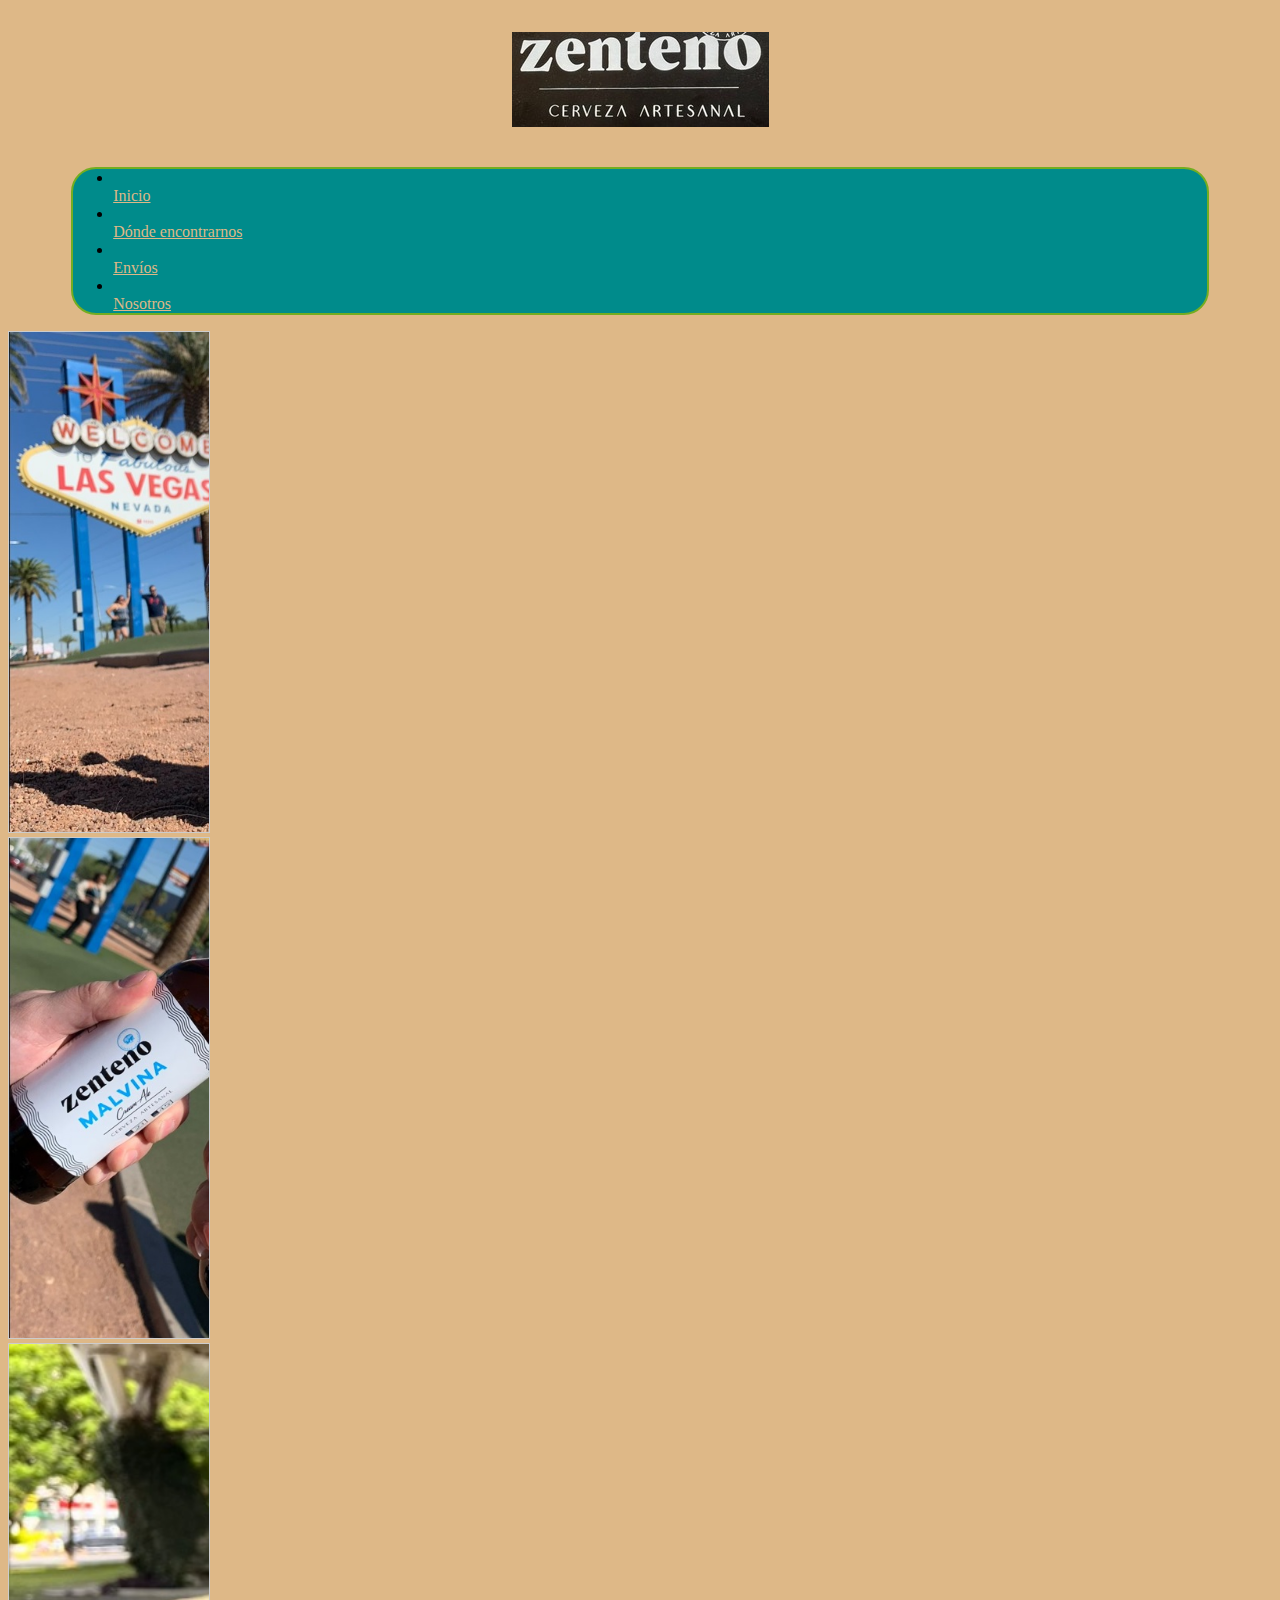
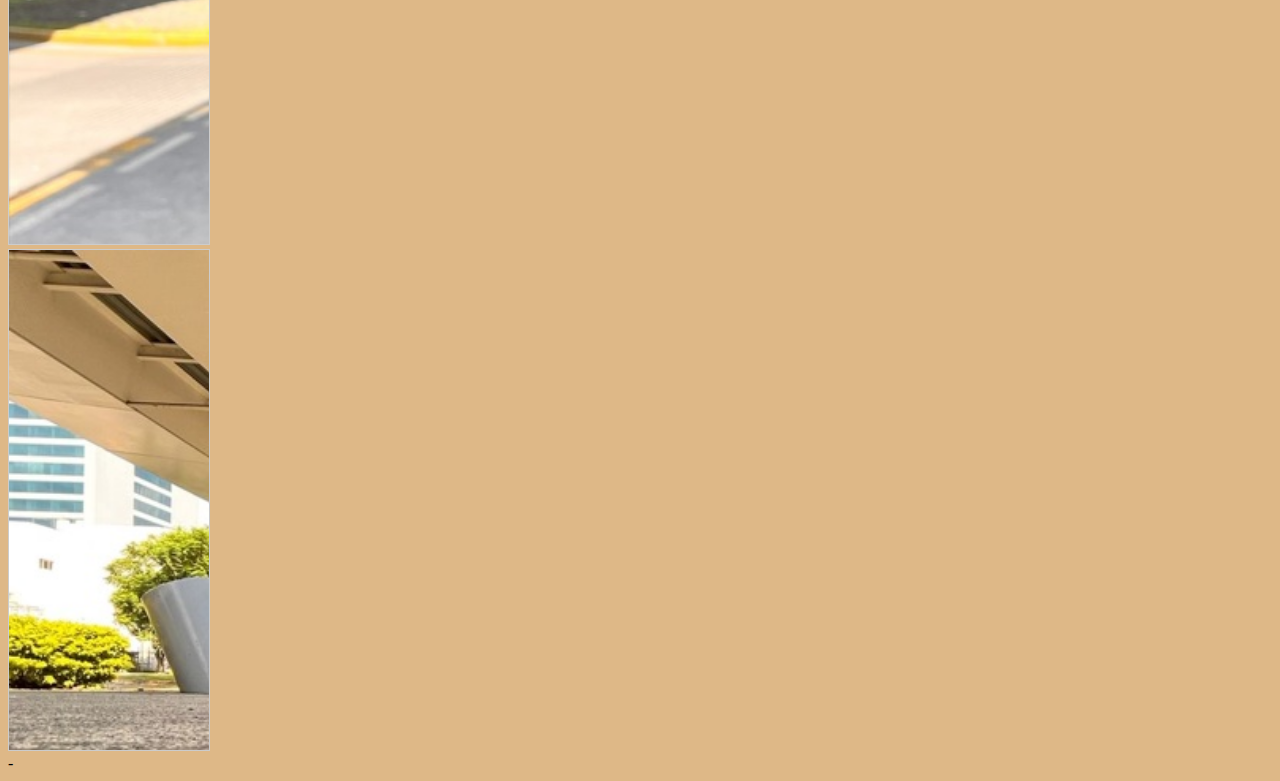
<file: index.html>
<!DOCTYPE html>
<html lang="es">
<head>
    <meta charset="UTF-8">
    <meta http-equiv="X-UA-Compatible" content="IE=edge">
    <meta name="viewport" content="width=device-width, initial-scale=1.0">
    <link href="https://cdn.jsdelivr.net/npm/bootstrap@5.3.0-alpha1/dist/css/bootstrap.min.css" rel="stylesheet" integrity="sha384-GLhlTQ8iRABdZLl6O3oVMWSktQOp6b7In1Zl3/Jr59b6EGGoI1aFkw7cmDA6j6gD" crossorigin="anonymous">
    <link rel="stylesheet" href="./css/style.css">
    <link rel="stylesheet" href="./css/nosotros.css">
    
    <title>Cervecería Zenteno</title>
</head>
<body>
    <h1><p align="center"><a href="index.html"><img src="./assets/img/logo.jpg" alt="logo"></a></p></h1>
    
    <ul id="nav" class="nav justify-content-end"></ul>
    <script src="../js/nav.js"></script>
      

      <div class="container-sm">

        <div id="carousel" class="carousel slide" data-bs-ride="carousel">
          <div class="carousel-inner">
            <div class="carousel-item active">
              <img src="./assets/img/Zenteno0.1.jpg" class="d-block w-100" alt="Zenteno">
            </div>
            <div class="carousel-item">
              <img src="./assets/img/Zenteno1.1.jpg" class="d-block w-100" alt="Zenteno1">
            </div>
            <div class="carousel-item">
              <img src="./assets/img/Zenteno2.1.jpg" class="d-block w-100" alt="Zenteno2">
            </div>
            <div class="carousel-item">
              <img src="./assets/img/Zenteno3.1.jpg" class="d-block w-100" alt="Zenteno3">
            </div>
          </div>
        </div>
      </div>


     

      
    <script src="https://cdn.jsdelivr.net/npm/bootstrap@5.3.0-alpha1/dist/js/bootstrap.bundle.min.js" integrity="sha384-w76AqPfDkMBDXo30jS1Sgez6pr3x5MlQ1ZAGC+nuZB+EYdgRZgiwxhTBTkF7CXvN" crossorigin="anonymous"></script>-
</body>
</html>
</file>
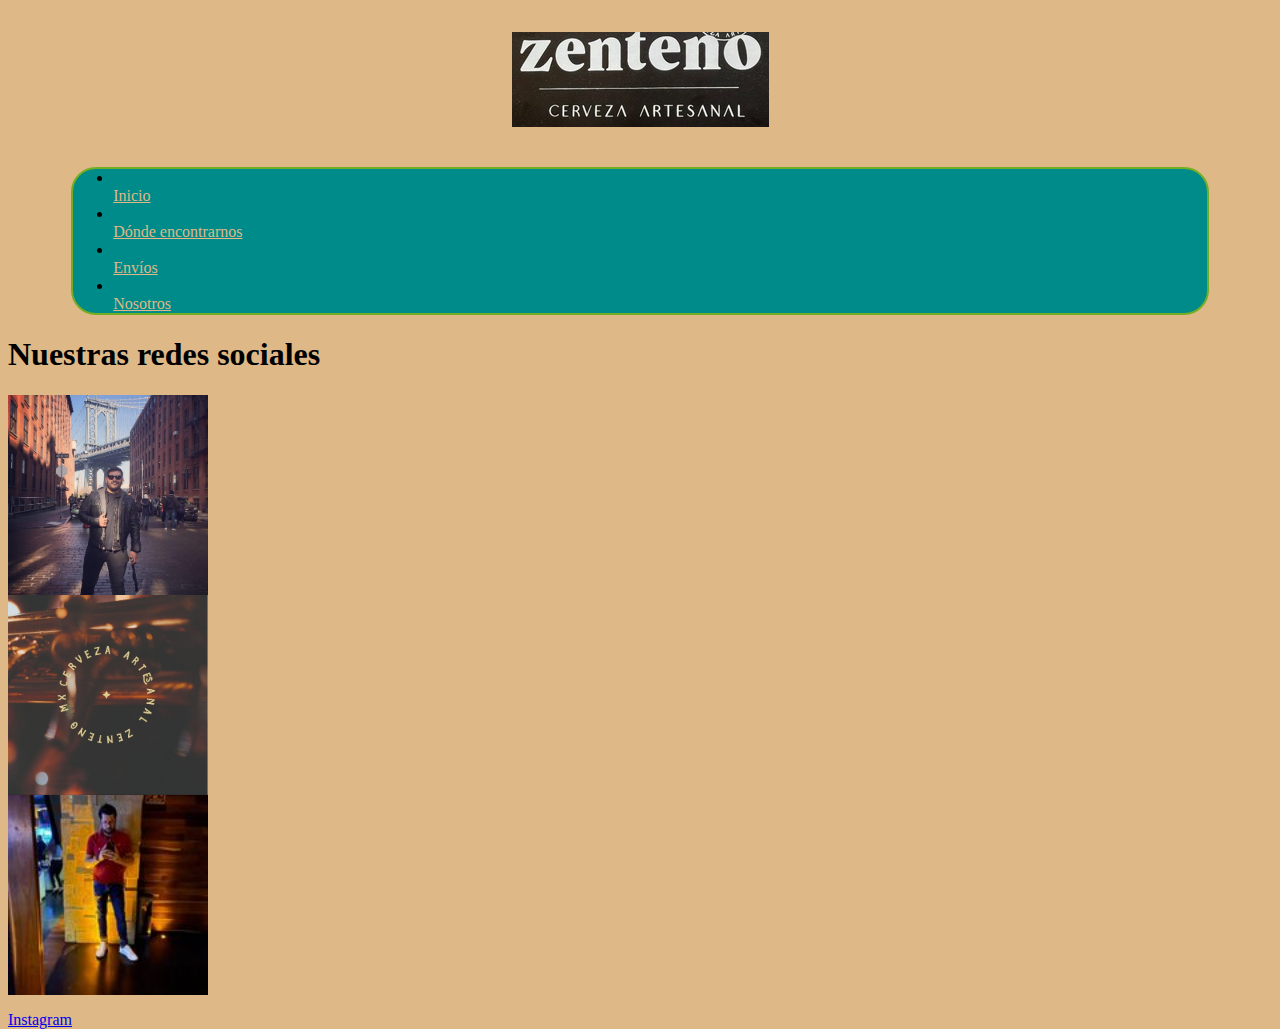
<file: html/Contacto.html>
<!DOCTYPE html>
<html lang="en">
<head>
    <meta charset="UTF-8">
    <meta http-equiv="X-UA-Compatible" content="IE=edge">
    <meta name="viewport" content="width=device-width, initial-scale=1.0">
    <link href="https://cdn.jsdelivr.net/npm/bootstrap@5.3.0-alpha1/dist/css/bootstrap.min.css" rel="stylesheet" integrity="sha384-GLhlTQ8iRABdZLl6O3oVMWSktQOp6b7In1Zl3/Jr59b6EGGoI1aFkw7cmDA6j6gD" crossorigin="anonymous">
    <link rel="stylesheet" href="../css/style.css">
    <link rel="stylesheet" href="../css/Contacto.css">
    <title>Cervecería Zenteno</title>
</head>
<body>
  <h1><p align="center"><a href="../index.html"><img src="../assets/img/logo.jpg" alt="logo"></a></p></h1>

    <ul id="nav" class="nav justify-content-end"></ul>
    <script src="../js/nav.js"></script>

    <h1>Nuestras redes sociales</h1>
    <section class="text-center">
        <!-- Primer fila -->
        <div class="row" alt="">
          <!-- Contenedor de una imagen -->
          <div class="col-12 col-md-4 px-0 py-3">
            <!-- Fila para centrar contenido -->
            <div class="row justify-content-center">
              <!-- Parte posterior de la imagen (la oscura) -->
              <div class="imagen-circular rounded-circle p-0">
                <!-- Detras de la imagen -->
                <div class="col-12 col-md-4 align-text-bottom texto-circular rounded-circle text-center">
                  <div class="row align-content-center h-100">
                    <div class="col-12 description">
                      <strong> 
                      Mike<br>
                      </strong>
                  </div>
                </div>
              </div>
              <!-- Imagen -->
              <img src="../assets/img/Mike.jpg" class="img-fluid p-0 rounded-circle">
              <p><a href="https://www.instagram.com/mikegallardo_/" target="
                        ">Instagram</a></p>
            </div>
          </div>
        </div>
        <!-- Contenedor de una imagen -->
        <div class="col-12 col-md-4 px-0 py-3">
            <!-- Fila para centrar contenido -->
            <div class="row justify-content-center">
              <!-- Parte posterior de la imagen (la oscura) -->
              <div class="imagen-circular rounded-circle p-0">
                <!-- Detras de la imagen -->
                <div class="col-12 col-md-4 align-text-bottom texto-circular rounded-circle text-center">
                  <div class="row align-content-center h-100">
                    <div class="col-12 description">
                      <strong>
                        Zenteno<br>
                      </strong>
                    </div>
                  </div>
                </div>
                <!-- Imagen -->
                <img src="../assets/img/Zenteno4.jpg" class="img-fluid p-0 rounded-circle">
                <p><a href="https://www.instagram.com/cervezazenteno/" target="
                    ">Instagram</a></p>
              </div>
            </div>
          </div>
        <!-- Contenedor de una imagen -->
        <div class="col-12 col-md-4 px-0 py-3">
            <!-- Fila para centrar contenido -->
            <div class="row justify-content-center">
              <!-- Parte posterior de la imagen (la oscura) -->
              <div class="imagen-circular rounded-circle p-0">
                <!-- Detras de la imagen -->
                <div class="col-12 col-md-4 align-text-bottom texto-circular rounded-circle text-center">
                  <div class="row align-content-center h-100">
                    <div class="col-12 description">
                      <strong>
                        Raúl<br>
                      </strong>
                    </div>
                  </div>
                </div>
                <!-- Imagen -->
                <img src="../assets/img/Raúl.jpg" class="img-fluid p-0 rounded-circle">
                <p><a href="https://www.instagram.com/jraulha/" target="
                    ">Instagram</a></p>
              </div>
            </div>
          </div>
        </div>


    <script src="https://cdn.jsdelivr.net/npm/bootstrap@5.3.0-alpha1/dist/js/bootstrap.bundle.min.js" integrity="sha384-w76AqPfDkMBDXo30jS1Sgez6pr3x5MlQ1ZAGC+nuZB+EYdgRZgiwxhTBTkF7CXvN" crossorigin="anonymous"></script>
</body>
</html>
</file>
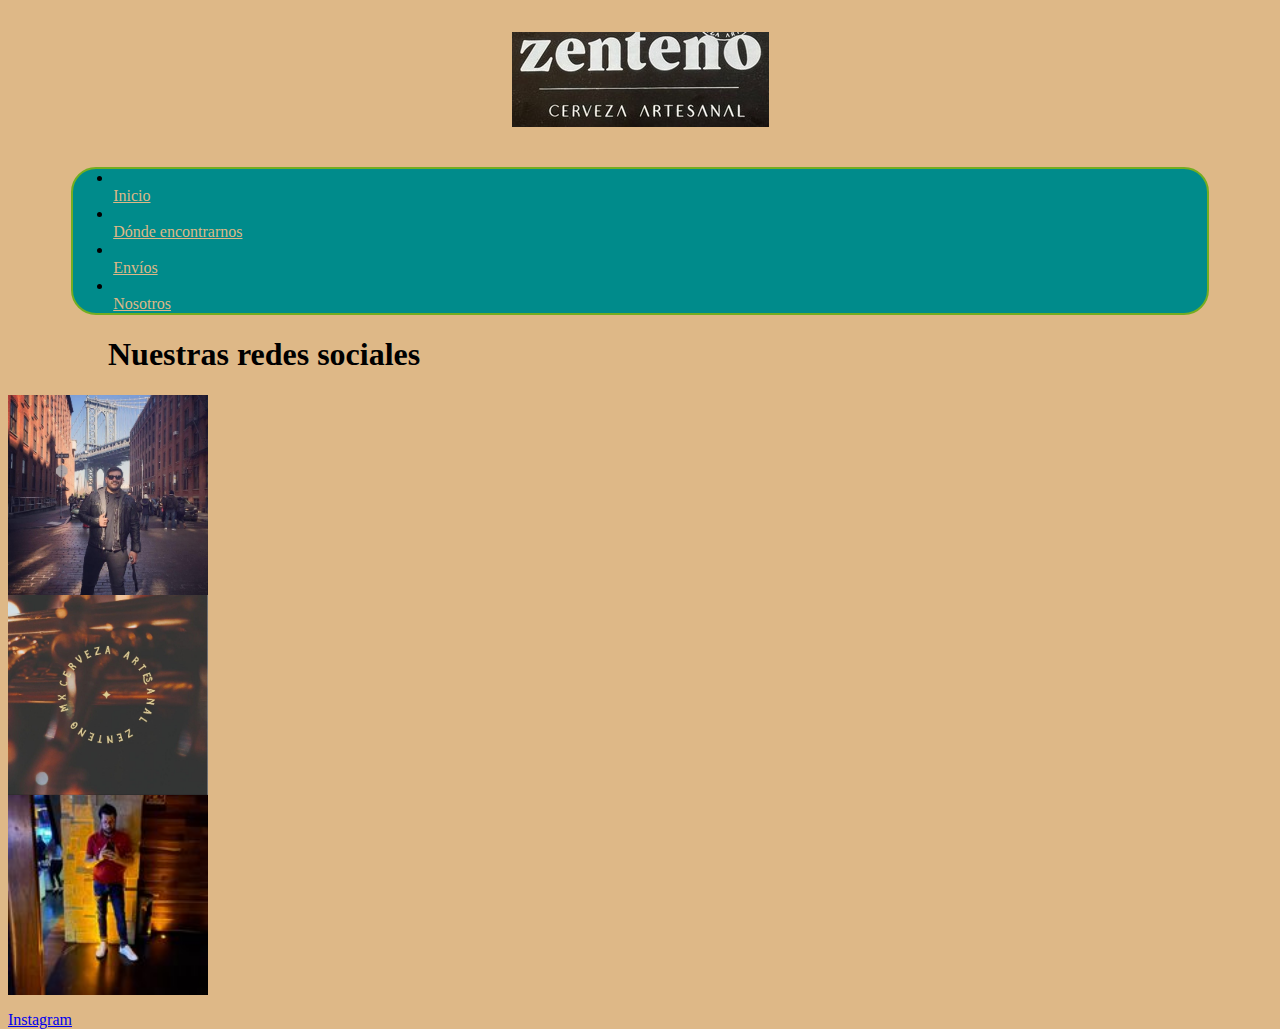
<file: html/nosotros.html>
<!DOCTYPE html>
<html lang="en">
<head>
    <meta charset="UTF-8">
    <meta http-equiv="X-UA-Compatible" content="IE=edge">
    <meta name="viewport" content="width=device-width, initial-scale=1.0">
    <link href="https://cdn.jsdelivr.net/npm/bootstrap@5.3.0-alpha1/dist/css/bootstrap.min.css" rel="stylesheet" integrity="sha384-GLhlTQ8iRABdZLl6O3oVMWSktQOp6b7In1Zl3/Jr59b6EGGoI1aFkw7cmDA6j6gD" crossorigin="anonymous">
    <link rel="stylesheet" href="../css/style.css">
    <link rel="stylesheet" href="../css/nosotros.css">
    <title>Cervecería Zenteno</title>
</head>
<body>
  <h1><p align="center"><a href="../index.html"><img src="../assets/img/logo.jpg" alt="logo"></a></p></h1>

    <ul id="nav" class="nav justify-content-end"></ul>
    <script src="../js/nav.js"></script>

    <h1 id="titulo">Nuestras redes sociales</h1>
    <section class="text-center">
        <!-- Primer fila -->
        <div class="row" alt="">
          <!-- Contenedor de una imagen -->
          <div class="col-12 col-md-4 px-0 py-3">
            <!-- Fila para centrar contenido -->
            <div class="row justify-content-center">
              <!-- Parte posterior de la imagen (la oscura) -->
              <div class="imagen-circular rounded-circle p-0">
                <!-- Detras de la imagen -->
                <div class="col-12 col-md-4 align-text-bottom texto-circular rounded-circle text-center">
                  <div class="row align-content-center h-100">
                    <div class="col-12 description">
                      <strong> 
                      Mike<br>
                      </strong>
                  </div>
                </div>
              </div>
              <!-- Imagen -->
              <img src="../assets/img/Mike.jpg" class="img-fluid p-0 rounded-circle">
              <p><a href="https://www.instagram.com/mikegallardo_/" target="
                        ">Instagram</a></p>
            </div>
          </div>
        </div>
        <!-- Contenedor de una imagen -->
        <div class="col-12 col-md-4 px-0 py-3">
            <!-- Fila para centrar contenido -->
            <div class="row justify-content-center">
              <!-- Parte posterior de la imagen (la oscura) -->
              <div class="imagen-circular rounded-circle p-0">
                <!-- Detras de la imagen -->
                <div class="col-12 col-md-4 align-text-bottom texto-circular rounded-circle text-center">
                  <div class="row align-content-center h-100">
                    <div class="col-12 description">
                      <strong>
                        Zenteno<br>
                      </strong>
                    </div>
                  </div>
                </div>
                <!-- Imagen -->
                <img src="../assets/img/Zenteno4.jpg" class="img-fluid p-0 rounded-circle">
                <p><a href="https://www.instagram.com/cervezazenteno/" target="
                    ">Instagram</a></p>
              </div>
            </div>
          </div>
        <!-- Contenedor de una imagen -->
        <div class="col-12 col-md-4 px-0 py-3">
            <!-- Fila para centrar contenido -->
            <div class="row justify-content-center">
              <!-- Parte posterior de la imagen (la oscura) -->
              <div class="imagen-circular rounded-circle p-0">
                <!-- Detras de la imagen -->
                <div class="col-12 col-md-4 align-text-bottom texto-circular rounded-circle text-center">
                  <div class="row align-content-center h-100">
                    <div class="col-12 description">
                      <strong>
                        Raúl<br>
                      </strong>
                    </div>
                  </div>
                </div>
                <!-- Imagen -->
                <img src="../assets/img/Raúl.jpg" class="img-fluid p-0 rounded-circle">
                <p><a href="https://www.instagram.com/jraulha/" target="
                    ">Instagram</a></p>
              </div>
            </div>
          </div>
        </div>


    <script src="https://cdn.jsdelivr.net/npm/bootstrap@5.3.0-alpha1/dist/js/bootstrap.bundle.min.js" integrity="sha384-w76AqPfDkMBDXo30jS1Sgez6pr3x5MlQ1ZAGC+nuZB+EYdgRZgiwxhTBTkF7CXvN" crossorigin="anonymous"></script>
</body>
</html>
</file>
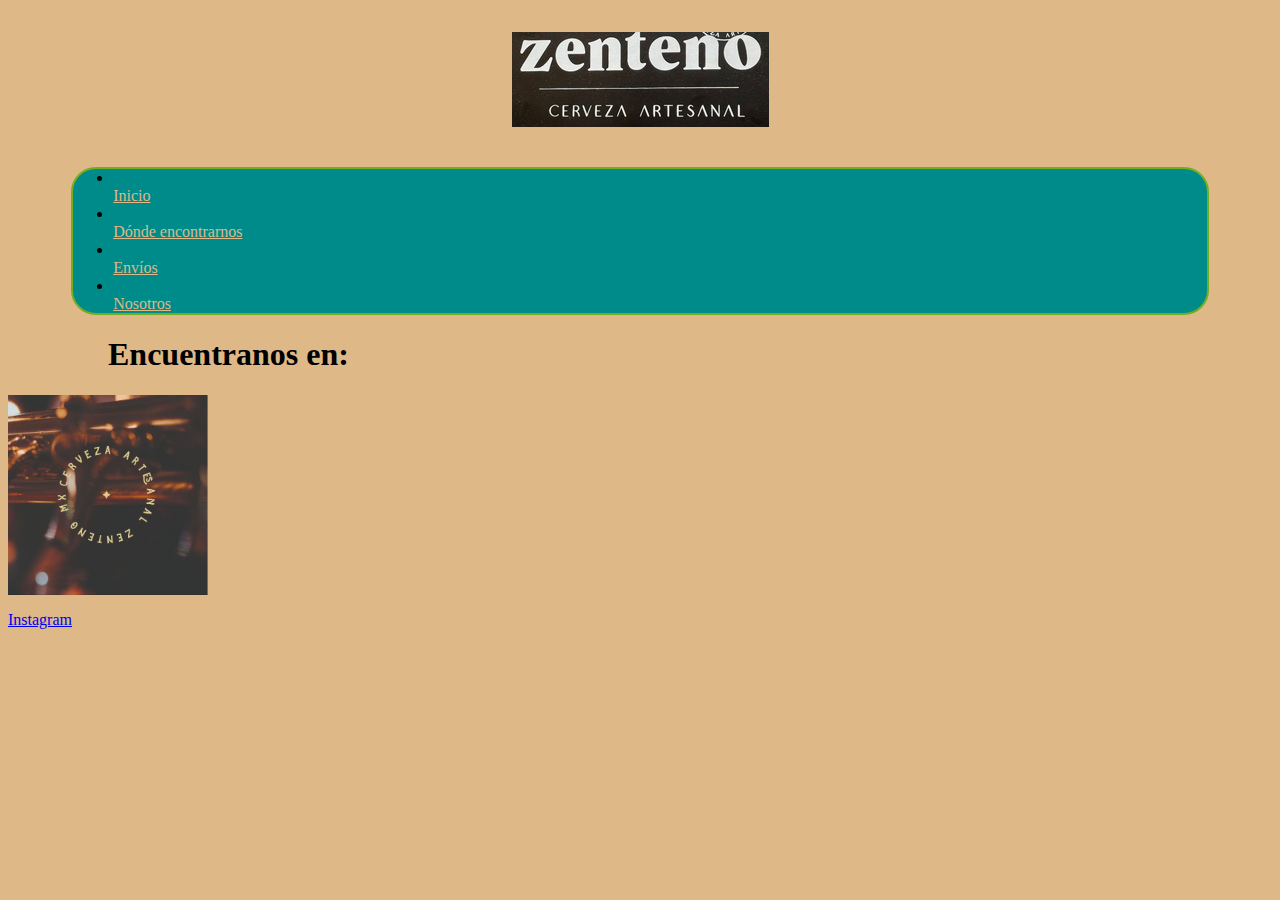
<file: html/ubi.html>
<!DOCTYPE html>
<html lang="en">
<head>
    <meta charset="UTF-8">
    <meta http-equiv="X-UA-Compatible" content="IE=edge">
    <meta name="viewport" content="width=device-width, initial-scale=1.0">
    <link href="https://cdn.jsdelivr.net/npm/bootstrap@5.3.0-alpha1/dist/css/bootstrap.min.css" rel="stylesheet" integrity="sha384-GLhlTQ8iRABdZLl6O3oVMWSktQOp6b7In1Zl3/Jr59b6EGGoI1aFkw7cmDA6j6gD" crossorigin="anonymous">
    <link rel="stylesheet" href="../css/style.css">
    <link rel="stylesheet" href="../css/nosotros.css">
    <title>Cervecería Zenteno</title>
</head>
<body>
    <h1><p align='center'><a href='../index.html'><img src='../assets/img/logo.jpg' alt='logo'></a></p></h1>
    <ul id="nav" class="nav justify-content-end"></ul>
    <script src="../js/nav.js"></script>

    <h1 id="titulo">Encuentranos en:</h1>   
    
    <!-- Contenedor de una imagen -->
    <div class="col-12 col-md-4 px-0 py-3">
        <!-- Fila para centrar contenido -->
        <div class="row justify-content-center">
          <!-- Parte posterior de la imagen (la oscura) -->
          <div class="imagen-circular rounded-circle p-0">
            <!-- Detras de la imagen -->
            <div class="col-12 col-md-4 align-text-bottom texto-circular rounded-circle text-center">
              <div class="row align-content-center h-100">
                <div class="col-12 description">
                  <strong>
                    Trigo<br>
                  </strong>
                </div>
              </div>
            </div>
            <!-- Imagen -->
            <img src="../assets/img/Zenteno4.jpg" class="img-fluid p-0 rounded-circle">
            <p><a href="https://www.instagram.com/trigopizza/" target="
                ">Instagram</a></p>
          </div>
        </div>
      </div>
    
      <script src="https://cdn.jsdelivr.net/npm/bootstrap@5.3.0-alpha1/dist/js/bootstrap.bundle.min.js" integrity="sha384-w76AqPfDkMBDXo30jS1Sgez6pr3x5MlQ1ZAGC+nuZB+EYdgRZgiwxhTBTkF7CXvN" crossorigin="anonymous"></script>
</body>
</html>
</file>
<file: css/style.css>
body{
    background-color: burlywood;
}
h1{
    /*background-size: cover;
    font-family: 'Franklin Gothic Medium', 'Arial Narrow', Arial, sans-serif;
    background-color: black;*/
    color: black;

}
#titulo{
    margin-left: 100px;
}
.nav{
    margin-right: 5%;
    margin-left: 5%;
    background-color: darkcyan;
    border-radius: 25px;
    border: 2px solid #73AD21;
}

.nav-link{
    color: burlywood;
}

.d-block{
    object-fit: cover;
    object-position: left;
    width:200px;
    height:500px;
    border: solid 1px #CCC
}

.nav .nav-item a:hover{
    color: blueviolet;
}
</file>
<file: css/nosotros.css>
/* Fuerza que no aparezca el scroll horizontal 
html{
    overflow-x: hidden;
  }*/
body{
    background-color: burlywood;
    
}

  #descripcion{
    color: #766c86;
    height: 156px;
    overflow-y: hidden;  
    font-family: 'Niramit', sans-serif;      
  }
  /* Fuerza a que el container no cambie su tamaño */
  .first-content{
    height: 261px;
  }
  /* Elemento posterior a la imagen */
  .imagen-circular{
    position: relative;
    height: 200px; /* Altura de la imagen y el contenedor debajo de esta */
    width: 200px; /* Ancho de la imagen y el contenedor debajo de esta */
  }
  .texto-circular{
    position: relative;
    background-color: #766c86; /* Color del contenedor que esta debajo de la imagen */
    color: #f7f0d6; /* Color del texto */
    height: 200px; /* Altura de la imagen y el contenedor debajo de esta */
    width: 200px; /* Ancho de la imagen y el contenedor debajo de esta */
  }
  /* Imagen */
  .imagen-circular img{
    top: 0;
    left: 0;
    position: absolute;
    opacity: 1;
    object-fit: cover; /* Evita que la imagen se distorsione */
    height: 200px; /* Adquiere la altura de su elemento padre */
    width: 200px; /* Adquiere el ancho de su elemento padre */
  }
  /* Pseudo clase del posicionamiento sobre la imagen */
  .imagen-circular img:hover{
    animation-duration: 1s; /* Duracion de la animacion */
    animation-name: fadeout; /* Animacion de desaparicion */
    opacity: 0; /* Estado final: Invisible */
  }
  /* Pseudo clase de dejar de posicionar sobre la imagen  */
  .imagen-circular img:not(:hover){
    animation-duration: 1s; /* Duracion de la animacion */
    animation-name: fadein; /* Animacion de aparicion */
    opacity: 1; /* Estado final: Visible */
  }
  
  /* Declaracion de la animacion que vuelve un elemento invisible */
  @keyframes fadeout {
    from {
      opacity: 1; /* Visible */
    }
    to {
      opacity: 0; /* Invisible */
    }
  }
  /* Declaracion de la animacion que vuelve un elemento visible */
  @keyframes fadein {
    from {
      opacity: 0; /* Invisible */
    }
    to {
      opacity: 1; /* Visible */
    }
  }
  
  @media screen and (width <= 420px) {
    #descripcion{
      overflow-y: scroll;
    }
  }
  
  .description{
    font-family: 'Niramit', sans-serif;
  }
</file>
<file: css/Contacto.css>
/* Fuerza que no aparezca el scroll horizontal 
html{
    overflow-x: hidden;
  }*/
body{
    background-color: burlywood;
    
}
  #descripcion{
    color: #766c86;
    height: 156px;
    overflow-y: hidden;  
    font-family: 'Niramit', sans-serif;      
  }
  /* Fuerza a que el container no cambie su tamaño */
  .first-content{
    height: 261px;
  }
  /* Elemento posterior a la imagen */
  .imagen-circular{
    position: relative;
    height: 200px; /* Altura de la imagen y el contenedor debajo de esta */
    width: 200px; /* Ancho de la imagen y el contenedor debajo de esta */
  }
  .texto-circular{
    position: relative;
    background-color: #766c86; /* Color del contenedor que esta debajo de la imagen */
    color: #f7f0d6; /* Color del texto */
    height: 200px; /* Altura de la imagen y el contenedor debajo de esta */
    width: 200px; /* Ancho de la imagen y el contenedor debajo de esta */
  }
  /* Imagen */
  .imagen-circular img{
    top: 0;
    left: 0;
    position: absolute;
    opacity: 1;
    object-fit: cover; /* Evita que la imagen se distorsione */
    height: 200px; /* Adquiere la altura de su elemento padre */
    width: 200px; /* Adquiere el ancho de su elemento padre */
  }
  /* Pseudo clase del posicionamiento sobre la imagen */
  .imagen-circular img:hover{
    animation-duration: 1s; /* Duracion de la animacion */
    animation-name: fadeout; /* Animacion de desaparicion */
    opacity: 0; /* Estado final: Invisible */
  }
  /* Pseudo clase de dejar de posicionar sobre la imagen  */
  .imagen-circular img:not(:hover){
    animation-duration: 1s; /* Duracion de la animacion */
    animation-name: fadein; /* Animacion de aparicion */
    opacity: 1; /* Estado final: Visible */
  }
  
  /* Declaracion de la animacion que vuelve un elemento invisible */
  @keyframes fadeout {
    from {
      opacity: 1; /* Visible */
    }
    to {
      opacity: 0; /* Invisible */
    }
  }
  /* Declaracion de la animacion que vuelve un elemento visible */
  @keyframes fadein {
    from {
      opacity: 0; /* Invisible */
    }
    to {
      opacity: 1; /* Visible */
    }
  }
  
  @media screen and (width <= 420px) {
    #descripcion{
      overflow-y: scroll;
    }
  }
  
  .description{
    font-family: 'Niramit', sans-serif;
  }
</file>
